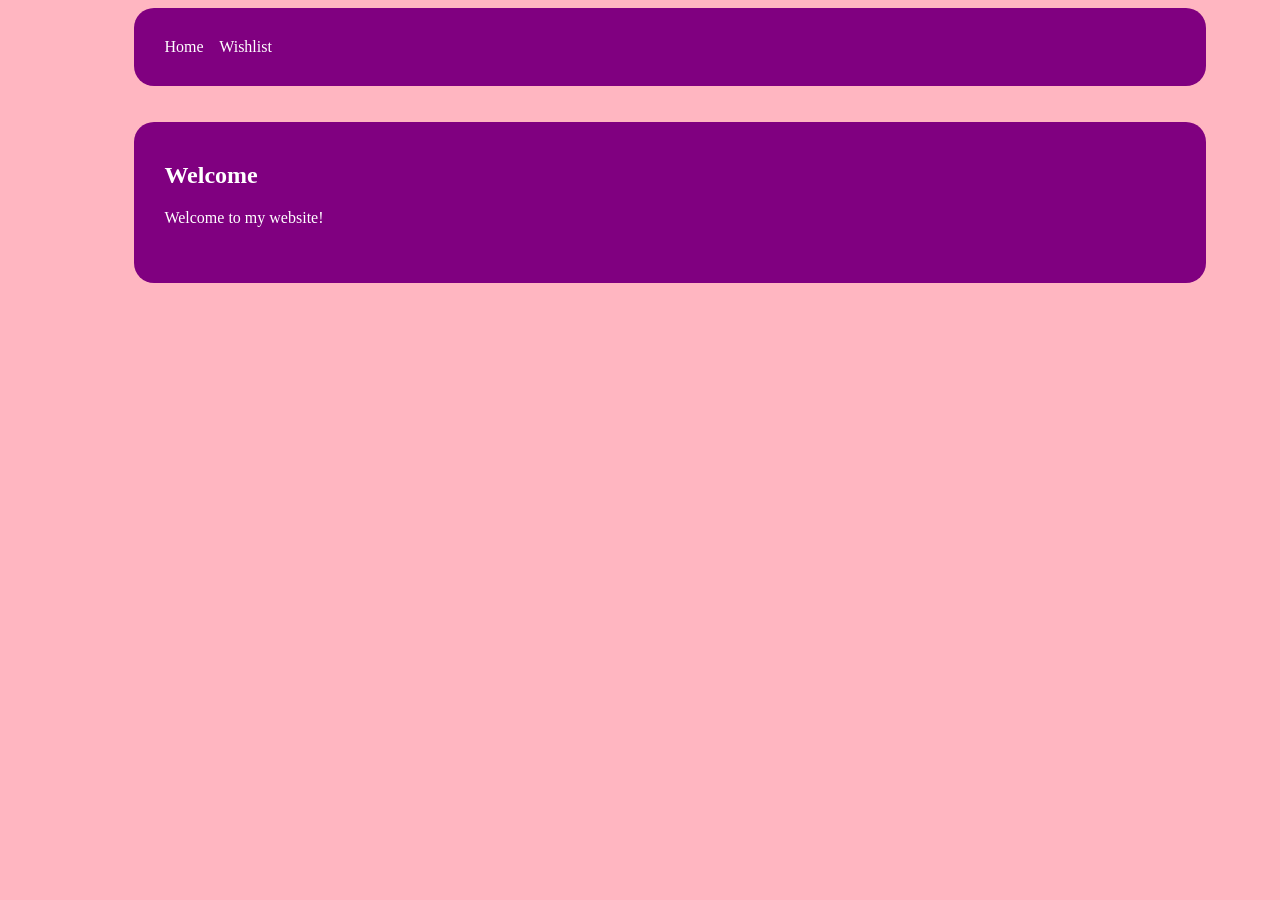
<file: index.html>
<!DOCTYPE html>
<html>
  <head>
    <title>Malcolm's Website</title>
    <link rel="stylesheet" href="master.css">
  </head>
  <body>
    <nav>
      <a href='index.html'>Home</a>
        &nbsp;&nbsp;
      <a href='wishlist.html'>Wishlist</a>
    </nav>
      <br><br>
    <section>
      <h1>Welcome</h1>
      <p>Welcome to my website!</p>
    </section>
  </body>
</html>
</file>
<file: master.css>
body {
      background-color:lightpink;
      color: white;
      font-family: monaco;

}


input, textarea {
      font-family: monaco;
      background-color: #3f105d;
      color: white;
      border-radius: 10px;
}


form, header, footer, section, nav {
              background-color: purple;
              width: 80%;
              padding: 20px 30px 40px 30px;
              margin-left: 10%;
              border-radius: 20px;
}

form {
      width: 50%;
      margin-left: 25%;
}


nav {
      padding: 30px;
}


nav a {
        text-decoration: none;
}

li a, nav a{
      color: white;
}

img {
  width: 250px;
  padding: 50px;
}
</file>
